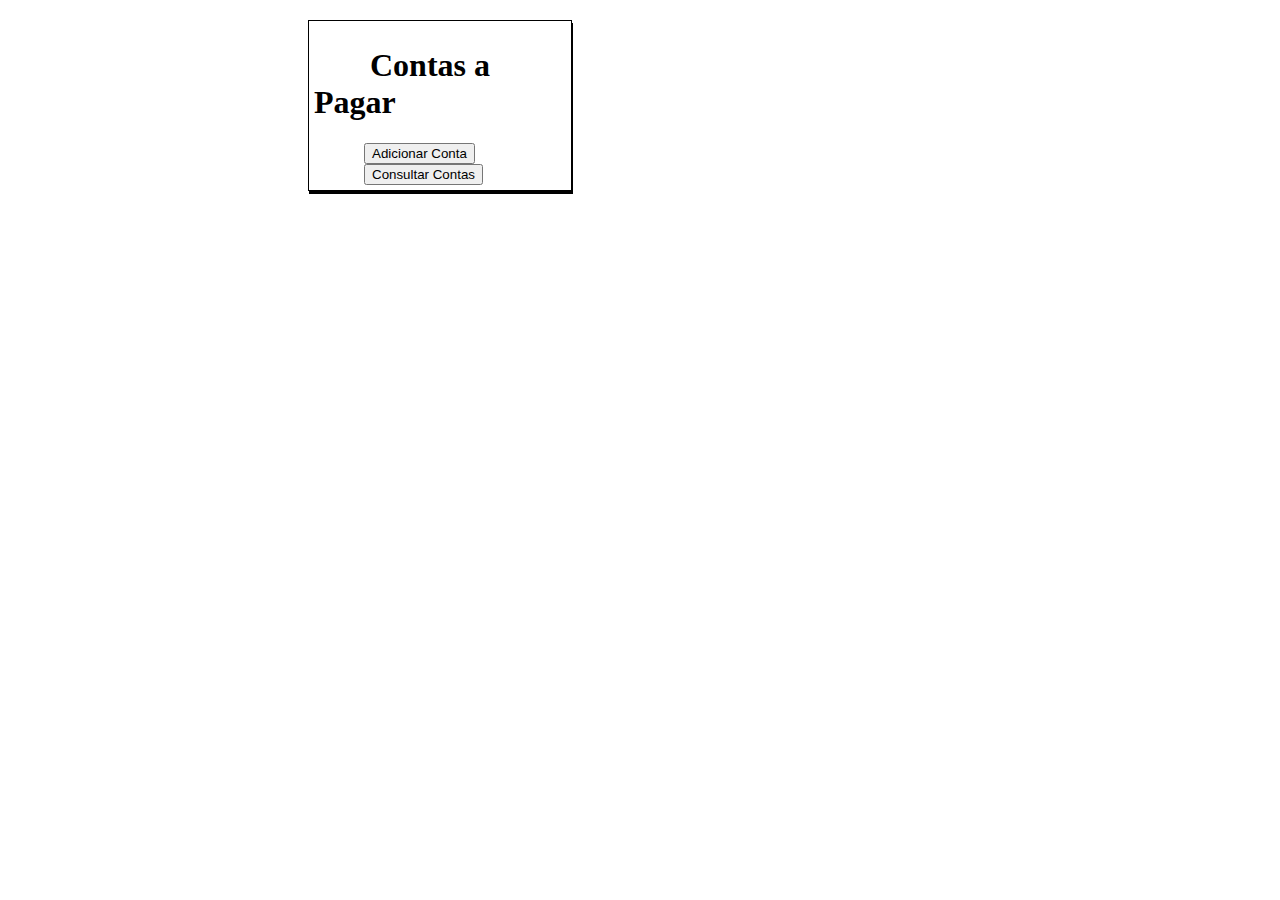
<file: index.html>
<!DOCTYPE html>
<html>
<head>
	<title>Contas a Pagar</title>
	<meta charset="utf-8">
	<link rel="stylesheet" type="text/css" href="css/style.css" media="screen">
</head>
<body>
	<div class="principal">
	<h1>&nbsp;&nbsp;&nbsp;&nbsp;&nbsp;&nbsp;&nbsp;Contas a Pagar</h1>
	<section>
		<div class="menubotao">
	<input type="button" name="addCount" value="Adicionar Conta" onclick="addcount()">
	<input type="button" name="Select" value="Consultar Contas" onclick="pesquisa()">
		</div>
	</section>
			<script type="text/javascript" src="js/script.js"></script>
	</div>
	

</body>
</html>
</file>
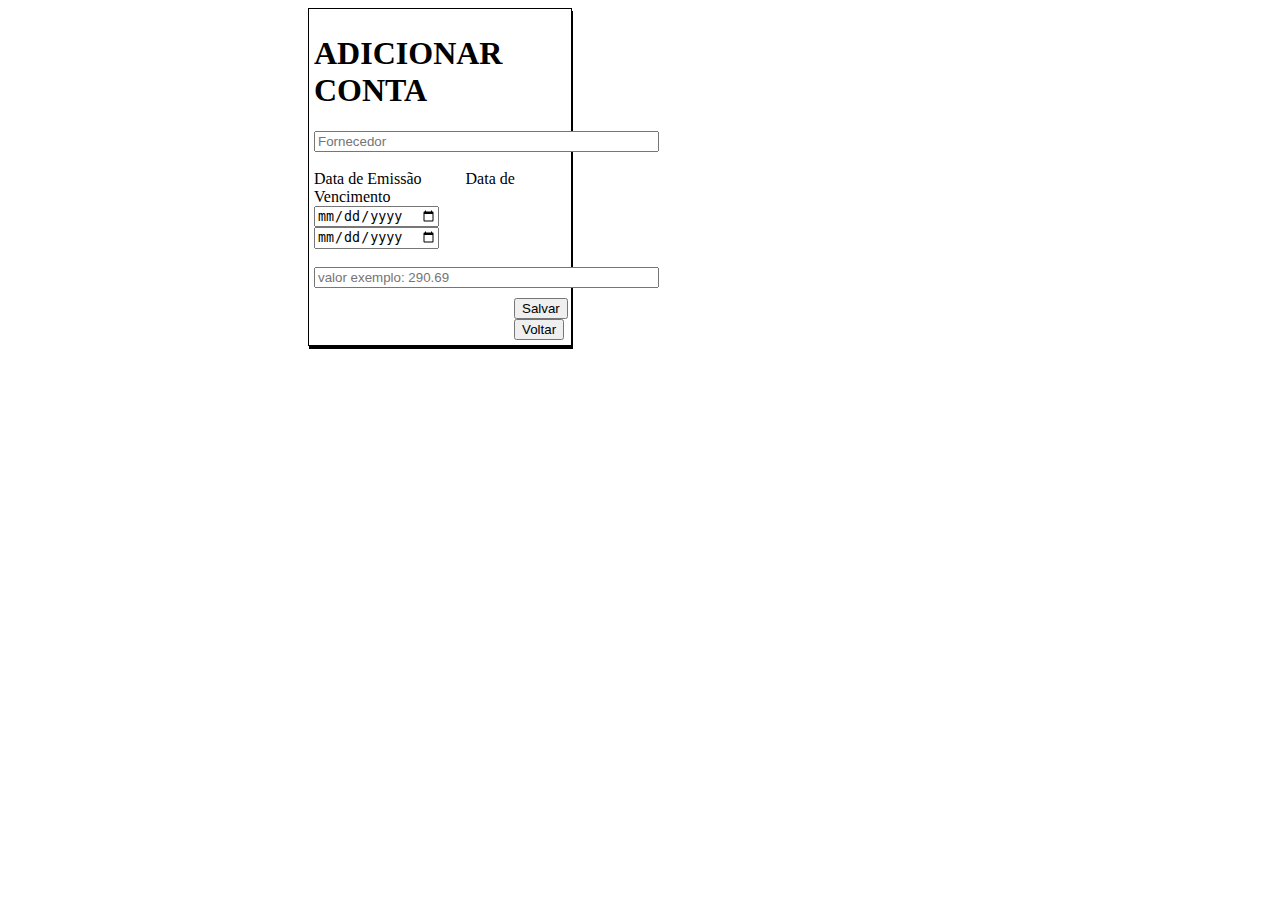
<file: addcount.html>
<!DOCTYPE html>
<html>
<head>
	<title>Adicionar Conta</title>
	<link rel="stylesheet" type="text/css" href="css/style.css" media="screen">
	<meta charset="utf-8"/>

</head>
<body>
	<div class="principalac">
	<h1>ADICIONAR CONTA</h1>

	<form action = "addCount.php" method="post">
		<input type="text" name="fornecedor" size="40px" placeholder="Fornecedor">
		<br>
		<br>
		Data de Emissão &nbsp;&nbsp;&nbsp;&nbsp;&nbsp;&nbsp;&nbsp;&nbsp;&nbsp; Data de Vencimento<br>
		<input type="date" name="emissao" placeholder="Data de Emissão">
		<input type="date" name="vencimento" placeholder="Data de Vencimento"><br>
		<br>
		<input type="text" name="valor" placeholder="valor exemplo: 290.69" size="40px"><br>

		<div class="botoes">
		<input type="submit" name="sub" value="Salvar">
		<input type="button" name="volt" value="Voltar" onclick="voltar()">

	</div>


	</div>
	</form>
	<script type="text/javascript" src="js/script.js"></script>
</body>
</html>
</file>
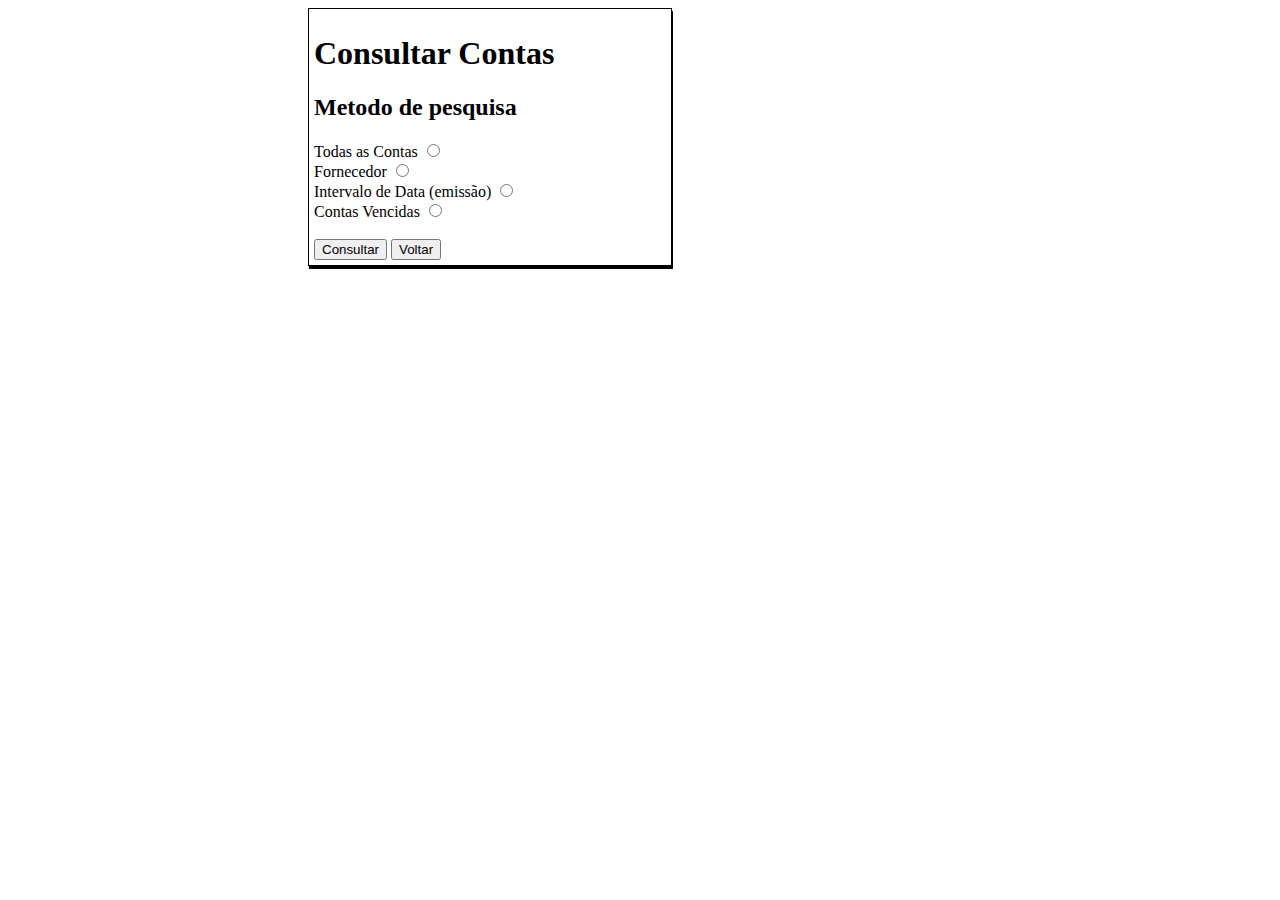
<file: concount.html>
<!DOCTYPE html>
<html>
<head>
	<title>Consultar Contas</title>
	<meta charset="utf-8">
	<link rel="stylesheet" type="text/css" href="css/style.css" media="screen">
	<script type="text/javascript" src="js/script.js"></script>
</head>
<body>
	<div class="consulta">
		<h1>Consultar Contas</h1>

		
		<h2>Metodo de pesquisa</h2>
			Todas as Contas
			<input type="radio" name="variavel" onclick="altVariavel('total')"><br>
			Fornecedor
			<input type="radio" name="variavel" id="forn" onclick="altVariavel('fornecedor')"><br>
			Intervalo de Data (emissão)
			<input type="radio" name="variavel" id="date" onclick ="altVariavel('interData')"><br>
			Contas Vencidas
			<input type="radio" name="variavel" onclick = "altVariavel('vencimento')"><br>
			<input type="text" name="fornecedor" id="hforn" placeholder="Fornecedor">
			<l id="hdatat">Data 1&nbsp;&nbsp;&nbsp;&nbsp;&nbsp;&nbsp;&nbsp;&nbsp;&nbsp;&nbsp;&nbsp;&nbsp;&nbsp;&nbsp;&nbsp;&nbsp;&nbsp;&nbsp;&nbsp;&nbsp;&nbsp;Data 2</l>
			<div class="dataEmi">
				<input type="date" name="emissao" id="hdata1">
			</div>
			<div class="dataVenc">
				<input type="date" name="vencimento" id="hdata2">
			</div>
			<br>
			<input type="button" name="Pesquisar" value="Consultar" onclick="ajax()">
			<input type="button" name="volt" value="Voltar" onclick="voltar()">
			<br>
		<script type="text/javascript">
			
			window.onload = function(){
				var hdatt = document.getElementById("hdatat");
				var hdat1 = document.getElementById("hdata1");
				var hdat2 = document.getElementById("hdata2");
				var hdiv = document.getElementById("hforn");
				hdiv.style.display = 'none';
				hdatt.style.display = 'none';
				hdat1.style.display = 'none';
				hdat2.style.display = 'none';


		}



		</script>
	</div>
			<div id="dados"> </div>
</body>

</html>
</file>
<file: css/style.css>
div.principal{
	margin-top: 20px;
	margin-left: 300px;
	margin-right: 700px;
	border: 1px solid;
 	padding: 5px;
  	box-shadow: 1px 3px;
}

div.menubotao{
	margin-left: 50px;
}

div.principalac{
	margin-left: 300px;
	margin-right: 700px;
	border: 1px solid;
 	padding: 5px;
  	box-shadow: 1px 3px;

}
div.botoes{
	margin-top: 10px;
	margin-left: 200px;


}
div.deletar{
	margin-left: 200px;
}
div.consulta{
	margin-left: 300px;
	margin-right: 600px;
	border: 1px solid;
 	padding: 5px;
  	box-shadow: 1px 3px;

}

div.rs{
	margin-left: 300px;


}
div.dados{
	
}
div.semConta{
	margin-left: 300px;
	font-size: 20px;
}
div.dataVenc{
	margin-left: 20px;
}
div.dataEmi{
	float: left;
}
</file>
